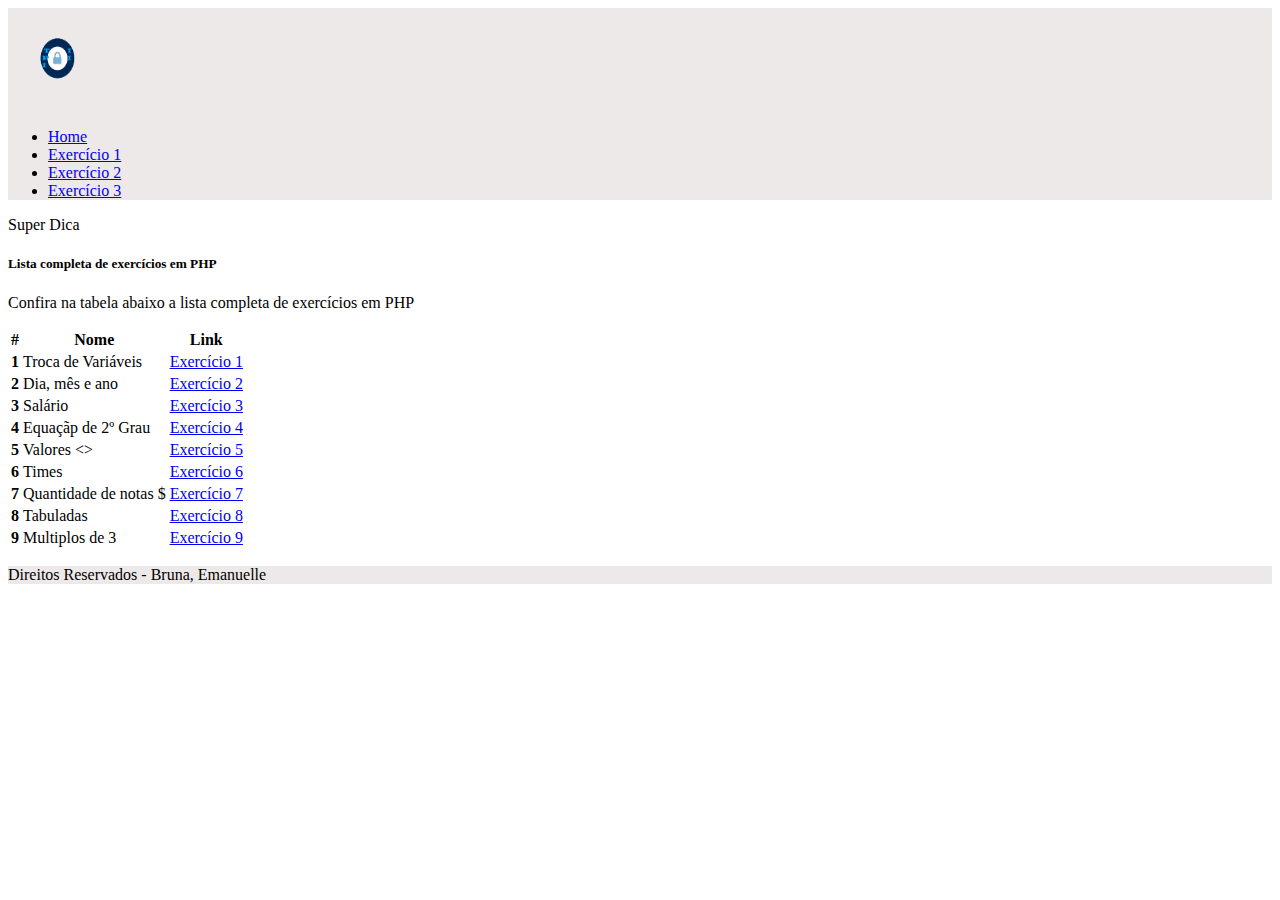
<file: teste TPI2/index.html>
<!DOCTYPE html>
<html lang="pt-br">
  <head>
    <!-- Meta tags Obrigatórias -->
    <meta charset="utf-8">
    <meta name="viewport" content="width=device-width, initial-scale=1, shrink-to-fit=no">
	
	<link rel="stylesheet" type="text/css" href="css/style.css">

    <!-- Bootstrap CSS -->
    <link rel="stylesheet" href="https://stackpath.bootstrapcdn.com/bootstrap/4.1.3/css/bootstrap.min.css" integrity="sha384-MCw98/SFnGE8fJT3GXwEOngsV7Zt27NXFoaoApmYm81iuXoPkFOJwJ8ERdknLPMO" crossorigin="anonymous">

    <title>Exercícios Prontos - PHP </title>
  </head>
  
	<header id="cabecalho">
	
		<div class="imagcabecalho"> <img src="images/logo.png"> </div>
			
			
			<ul class="nav justify-content-center">
				<li class="nav-item">
					<a class="nav-link active" href="#">Home</a>
				  </li>
				
				<li class="nav-item">
					<a class="nav-link active" href="#">Exercício 1 </a>
				</li>
				
				<li class="nav-item">
					<a class="nav-link" href="#">Exercício 2 </a>
				</li>
				
				<li class="nav-item">
					<a class="nav-link" href="#">Exercício 3 </a>
				</li>
			  
			</ul>
	  
	
	</header>
  
	<body>
	
		<div class="card border-primary mb-3 text-center" style="max-width: 100rem;">
		  <div class="card-header">Super Dica</div>
			  <div class="card-body text-primary">
				<h5 class="card-title">Lista completa de exercícios em PHP</h5>
				<p class="card-text">Confira na tabela abaixo a lista completa de exercícios em PHP</p>
			  </div>
		</div>
  
		<table class="table table-hover">
		  <thead>
			<tr>
			  <th scope="col">#</th>
			  <th scope="col">Nome</th>
			  <th scope="col">Link</th>
			</tr>
		  </thead>
		  
		  <tbody>
			<tr>
			  <th scope="row">1</th>
			  <td>Troca de Variáveis</td>
			  <td> <a class="nav-link" href="#">Exercício 1 </a> </td> 
			</tr>
			
			<tr>
			  <th scope="row">2</th>
			  <td>Dia, mês e ano</td>
			  <td> <a class="nav-link" href="#">Exercício 2 </a> </td> 
			</tr>
			
			<tr>
			  <th scope="row">3</th>
			  <td> Salário </td>
			  <td> <a class="nav-link" href="#">Exercício 3 </a> </td> 
			</tr>
			
			<tr>
			  <th scope="row">4</th>
			  <td> Equaçãp de 2º Grau</td>
			  <td> <a class="nav-link" href="#">Exercício 4</a> </td> 
			</tr>
			
			<tr>
			  <th scope="row">5</th>
			  <td> Valores <> </td>
			  <td> <a class="nav-link" href="#">Exercício 5</a> </td> 
			</tr>
			
			<tr>
			  <th scope="row">6</th>
			  <td> Times </td>
			  <td> <a class="nav-link" href="#">Exercício 6</a> </td> 
			</tr>
			
			<tr>
			  <th scope="row">7</th>
			  <td> Quantidade de notas $ </td>
			  <td> <a class="nav-link" href="#">Exercício 7</a> </td> 
			</tr>
			
			<tr>
			  <th scope="row">8</th>
			  <td> Tabuladas </td>
			  <td> <a class="nav-link" href="#">Exercício 8</a> </td> 
			</tr>
			
			<tr>
			  <th scope="row">9</th>
			  <td> Multiplos de 3 </td>
			  <td> <a class="nav-link" href="#">Exercício 9</a> </td> 
			</tr>

		  </tbody>
		</table>
	
	</body>
	
		<footer id="rodape">
			<p class="text-primary text-center">Direitos Reservados - Bruna, Emanuelle</p> 

		</footer>

</html>
</file>
<file: teste TPI2/css/style.css>
header#cabecalho{
    background-color: #EEE9E9;
}

header#cabecalho img{
    width: 100px;
	height: 100px;
}


footer#rodape{
    background-color: #EEE9E9;
   
	
}
</file>
